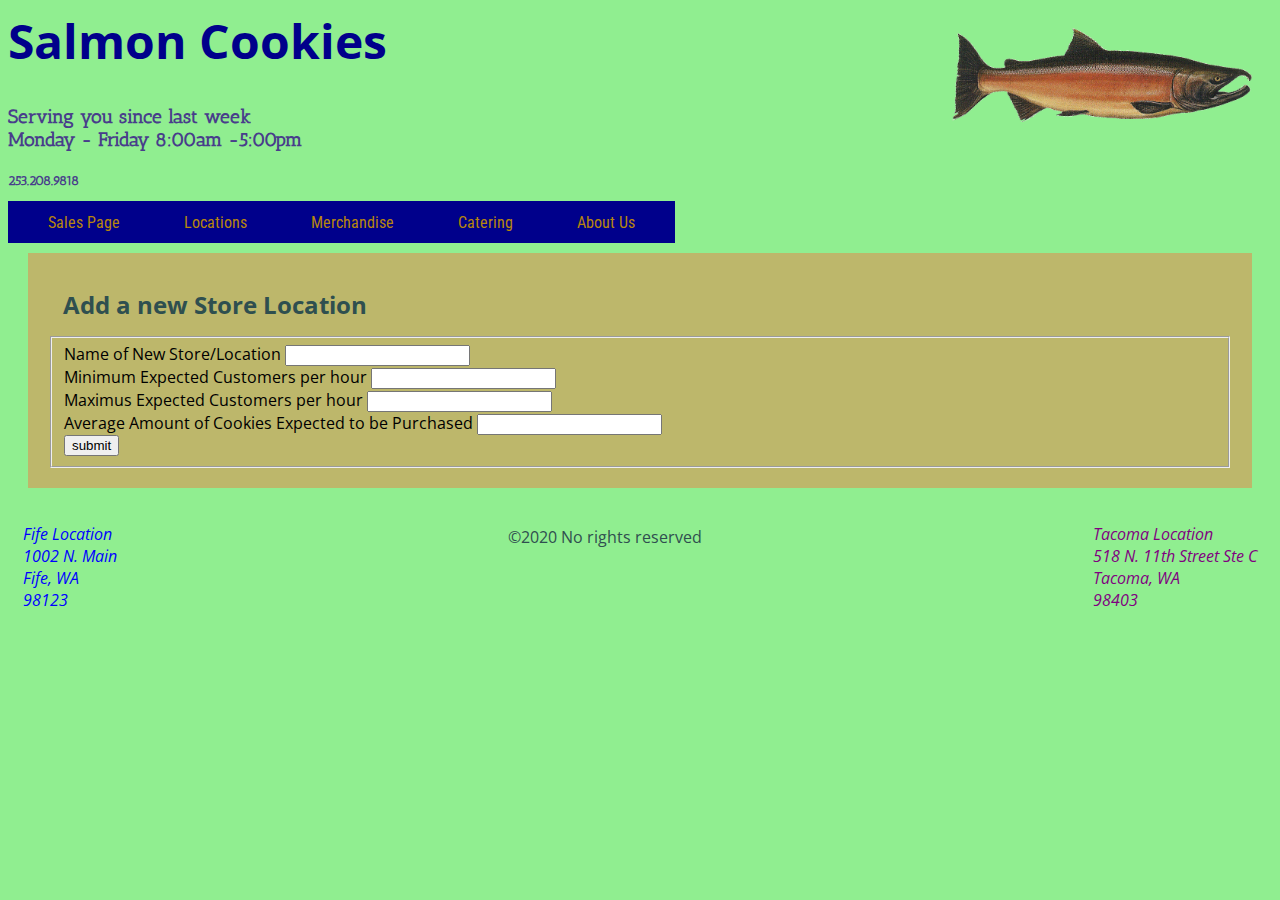
<file: index.html>
<! DOCTYPE HTML/>
<html>
<head>
  <title>Salmon Cookies
  </title>
  <link rel="stylesheet" href="css/styles.css" />
  <link href="https://fonts.googleapis.com/css2?family=Roboto+Condensed&display=swap" rel="stylesheet">
  <link href="https://fonts.googleapis.com/css2?family=Open+Sans+Condensed:wght@300&family=Roboto+Condensed&display=swap" rel="stylesheet">
  <link href="https://fonts.googleapis.com/css2?family=Antic+Slab&display=swap" rel="stylesheet">
</head>
<body>
  <div id="logo"><img src= "images/salmon.png" alt="Salmon"></div>
  <header><H1>Salmon Cookies</H1></header>
  <h3>Serving you since last week<br>Monday - Friday 8:00am -5:00pm</h3>
  <h5>253.208.9818</h5>
  

  <nav><a href="sales/sales.html">Sales Page</a>
        <a href="sales/sales.html">Locations</a>
        <a href="sales/sales.html">Merchandise</a>
        <a href="sales/sales.html">Catering</a>
        <a href="sales/sales.html">About Us</a>
  </nav>
        
  </header>
  <main>
 
   <section class="school"><img src= "images/fish.jpg" alt="School of fish"></section>
   <section class="cutter"><img src= "images/cutter.jpeg" alt="cutter"></section>
   <section class="frosted"><img src= "images/frosted-cookie.jpg" alt="frosted"></section>
   <section class="chinook"><img src= "images/chinook.jpg" alt="chinook"></section>
   <section class="shirt"><img src= "images/shirt.jpg" alt="Shirt"></section>
   <section class="family"><img src= "images/family.jpg" alt="family"></section>

   
    <form id="form">
      <h2>Add a new Store Location</h2>
      <fieldset>
          <label>Name of New Store/Location</label>
          <input name="storename" type="text" /><br>
          <label>Minimum Expected Customers per hour</label>
          <input name="mincustomer" type="text" /><br>
          <label>Maximus Expected Customers per hour</label>
          <input name="maxcustomer" type="text" /><br>
          <label>Average Amount of Cookies Expected to be Purchased</label>
          <input name="avgcookie" type="text" /><br>
          <button type="submit">submit</button>
      </fieldset>
    </form>
 
    <section>
      <address id="tacoma">
      Tacoma Location<br>
      518 N. 11th Street Ste C<br>
      Tacoma, WA<br>
      98403<br>
      </address>
    </section>
    <section>      
      <address id="fife">
      Fife Location<br>
      1002 N. Main<br>
      Fife, WA<br>
      98123<br>
      </address>
    </section></section>
  </main>
  <footer>
    &copy;2020 No rights reserved
  </footer>

</body>

</html>
</file>
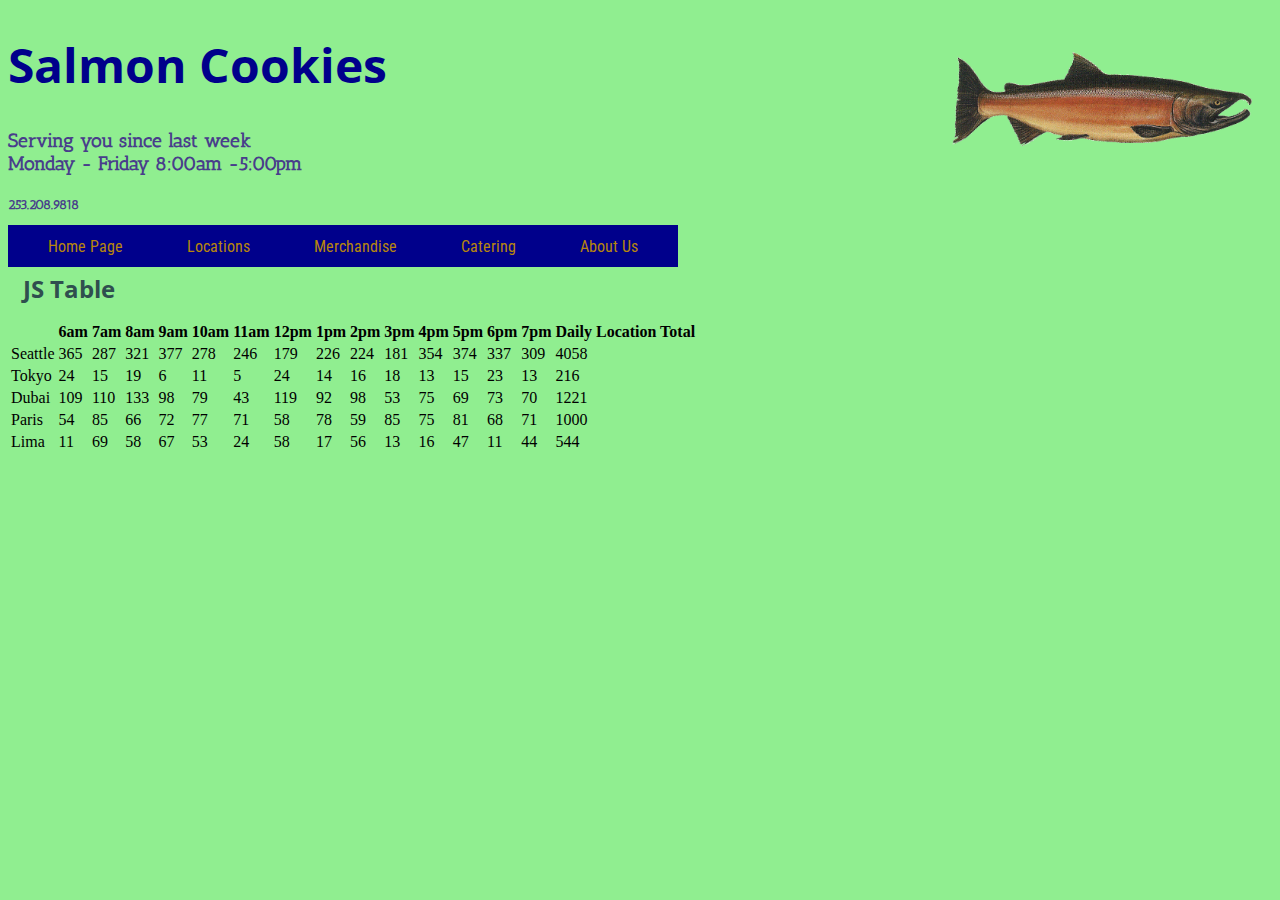
<file: sales/sales.html>
<!DOCTYPE html>
<html>
  <head>
    <title>Pat’s Data Output</title>
    <link rel="stylesheet" href="../css/styles.css" />
    <link href="https://fonts.googleapis.com/css2?family=Roboto+Condensed&display=swap" rel="stylesheet">
    <link href="https://fonts.googleapis.com/css2?family=Open+Sans+Condensed:wght@300&family=Roboto+Condensed&display=swap" rel="stylesheet">
    <link href="https://fonts.googleapis.com/css2?family=Antic+Slab&display=swap" rel="stylesheet">
    <title>Pat’s data output</title>
  </head>
  <body>
    <div id="logo"><img src= "../images/salmon.png" alt="Salmon"></div>
    <header><H1>Salmon Cookies</H1></header>
    <h3>Serving you since last week<br>Monday - Friday 8:00am -5:00pm</h3>
    <h5>253.208.9818</h5>
  
    <nav><a href="../index.html">Home Page</a>
          <a href="sales/sales.html">Locations</a>
          <a href="sales/sales.html">Merchandise</a>
          <a href="sales/sales.html">Catering</a>
          <a href="sales/sales.html">About Us</a>
    </nav>
    <main>
      <h2>JS Table</h2>
      <table>
        <tbody id="table"></tbody>
      </table>
    </main>
    <footer>
    </footer>
    <script src="../js/constructor.js"></script>
  </body>
</html>
</file>
<file: css/styles.css>
nav {
  font-family: 'Open Sans Condensed', sans-serif;
  background-color: darkblue;
  display: inline;
  padding: 10px;
  margin; 20px;
  text-decoration: none;

  }

  a {
    font-family: 'Open Sans Condensed', sans-serif;
    color: blueviolet;
    font-size: 1em;
    display: inline;
    padding: 10px;
    margin: 20px;
    text-decoration: none;
    /* background-image: url(/images/cutter.jpeg); */
    }
    
body {
background-color:lightgreen;
}

h1 {
  font-family: 'Open Sans Condensed', sans-serif;
  font-size: 3em;
  color: darkblue;
}
#logo {
  float: right;
  margin: 20px;
 
}

section {
  width: 200px;
  
  
  display: inline;
  margin: 20px;
  padding: 20px;
  align: auto;
}
form {
  font-family: 'Open Sans Condensed', sans-serif;
  font-size: 1em;
  margin: 20px;
  padding: 20px;
  background-color: darkkhaki;
}

img {
width: 300px;
}

a,li {
font-family: 'Roboto Condensed', sans-serif;
color: darkgoldenrod;
}

h2 {
  font-family: 'Open Sans Condensed', sans-serif;
  color: darkslategray;
  margin: 5px;
  padding: 10px;
}
/* address {
  font-family: 'Open Sans Condensed', sans-serif;
  color: darkslategray;
  margin: 5px;
  padding: 10px;
 
} */
#tacoma {
  font-family: 'Open Sans Condensed', sans-serif;
  color: purple;
  margin: 5px;
  padding: 10px;
  float: right;
}
#fife {
  font-family: 'Open Sans Condensed', sans-serif;
  color: blue;
  margin: 5px;
  padding: 10px;
  float: left;
 
}

h3, h4, h5 {
font-family: 'Antic Slab', serif;
color: darkslateblue;
}

.table {
font-family: 'Open Sans', sans-serif;
}

.school {
  width: 10px;
  display: none;
  
}
.cutter {
  width: 10px;
  display: none;
  
}
.family{
  width: 10px;
  display: none;
  
}
.chinook {
  width: 10px;
  display: none;
  
}
.shirt {
  width: 10px;
  display: none;
  
}
.frosted {
  width: 10px;
  display: none;
  
}

footer {
  font-family: 'Open Sans Condensed', sans-serif;
  color: darkslategray;
  text-align: center;
}
</file>
